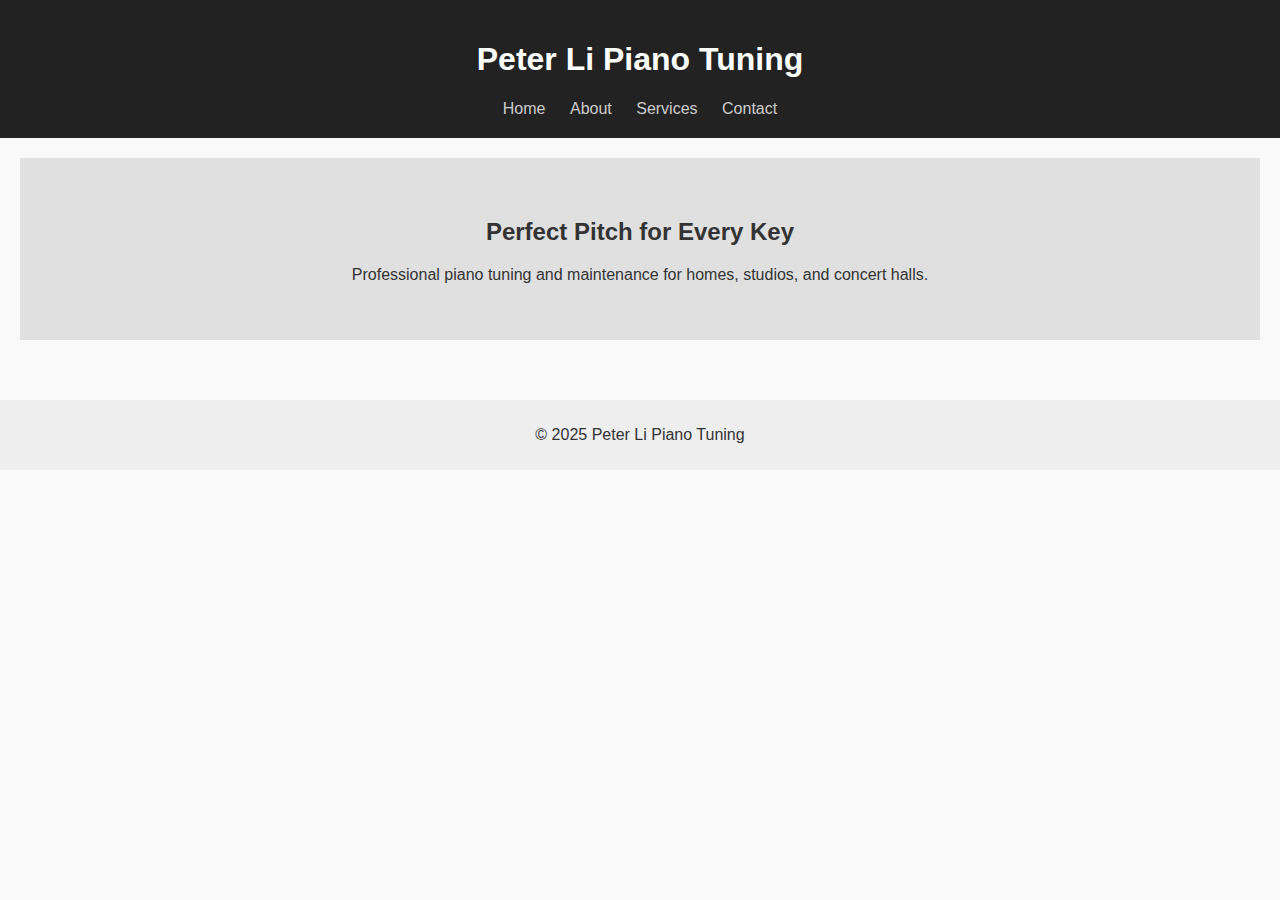
<file: index.html>
<!DOCTYPE html>
<html lang="en">
<head>
  <meta charset="UTF-8" />
  <meta name="viewport" content="width=device-width, initial-scale=1.0" />
  <title>Home | Peter Li Piano Tuning</title>
  <link rel="stylesheet" href="style.css" />
</head>
<body>
  <header>
    <h1>Peter Li Piano Tuning</h1>
    <nav>
      <a href="index.html">Home</a>
      <a href="about.html">About</a>
      <a href="services.html">Services</a>
      <a href="contact.html">Contact</a>
    </nav>
  </header>

  <main>
    <section class="hero">
      <h2>Perfect Pitch for Every Key</h2>
      <p>Professional piano tuning and maintenance for homes, studios, and concert halls.</p>
    </section>
  </main>

  <footer>
    <p>&copy; 2025 Peter Li Piano Tuning</p>
  </footer>
</body>
</html>
</file>
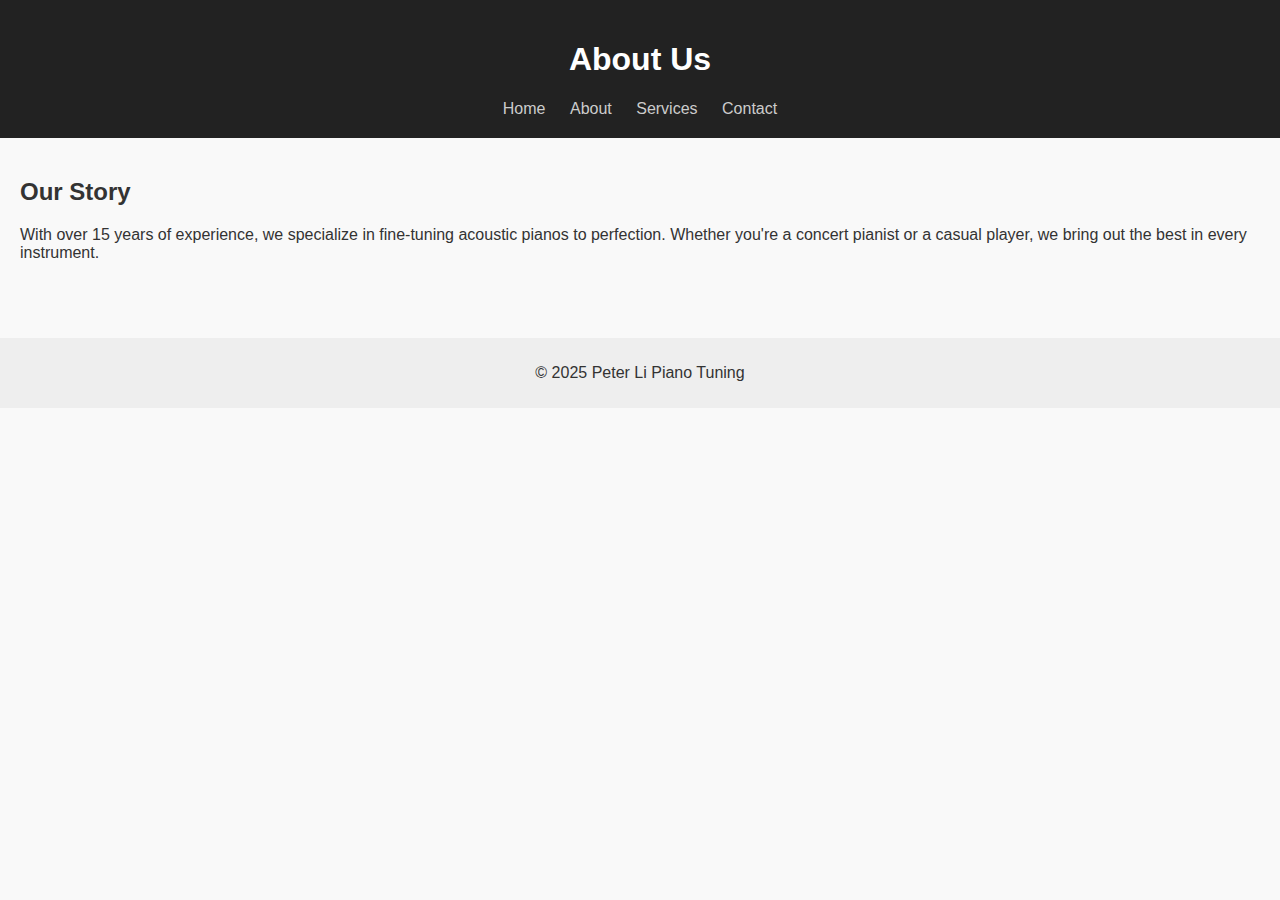
<file: about.html>
<!DOCTYPE html>
<html lang="en">
<head>
  <meta charset="UTF-8" />
  <meta name="viewport" content="width=device-width, initial-scale=1.0" />
  <title>About | Peter Li Piano Tuning</title>
  <link rel="stylesheet" href="style.css" />
</head>
<body>
  <header>
    <h1>About Us</h1>
    <nav>
      <a href="index.html">Home</a>
      <a href="about.html">About</a>
      <a href="services.html">Services</a>
      <a href="contact.html">Contact</a>
    </nav>
  </header>

  <main>
    <section>
      <h2>Our Story</h2>
      <p>With over 15 years of experience, we specialize in fine-tuning acoustic pianos to perfection. Whether you're a concert pianist or a casual player, we bring out the best in every instrument.</p>
    </section>
  </main>

  <footer>
    <p>&copy; 2025 Peter Li Piano Tuning</p>
  </footer>
</body>
</html>
</file>
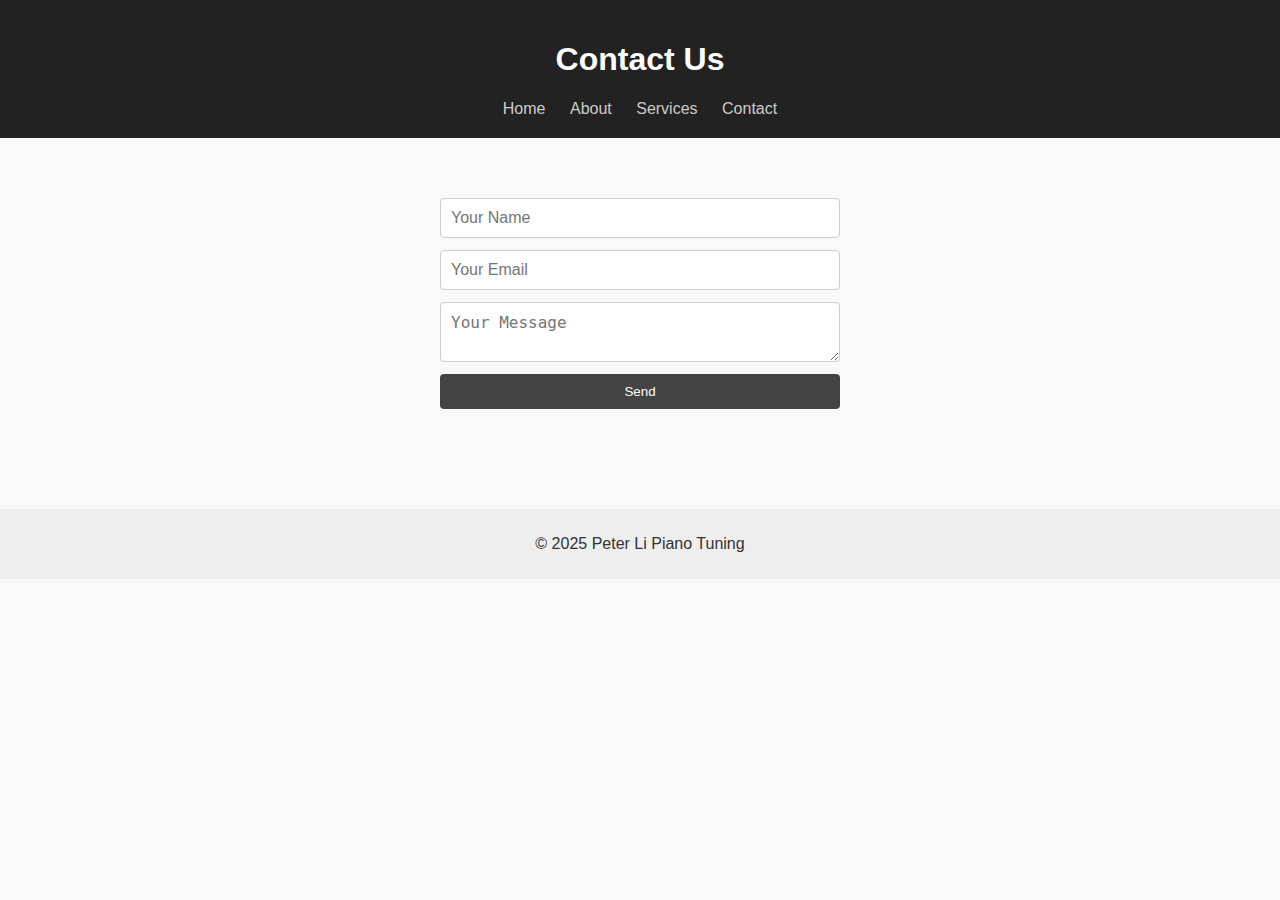
<file: contact.html>
<!DOCTYPE html>
<html lang="en">
<head>
  <meta charset="UTF-8" />
  <meta name="viewport" content="width=device-width, initial-scale=1.0" />
  <title>Contact | Peter Li Piano Tuning</title>
  <link rel="stylesheet" href="style.css" />
</head>
<body>
  <header>
    <h1>Contact Us</h1>
    <nav>
      <a href="index.html">Home</a>
      <a href="about.html">About</a>
      <a href="services.html">Services</a>
      <a href="contact.html">Contact</a>
    </nav>
  </header>

  <main>
    <form action="https://formspree.io/f/mblkzpdj" method="POST">
      <input type="text" name="name" placeholder="Your Name" required />
      <input type="email" name="email" placeholder="Your Email" required />
      <textarea name="message" placeholder="Your Message" required></textarea>
      <button type="submit">Send</button>
    </form>
  </main>

  <footer>
    <p>&copy; 2025 Peter Li Piano Tuning</p>
  </footer>

  <script src="script.js"></script>
</body>
</html>
</file>
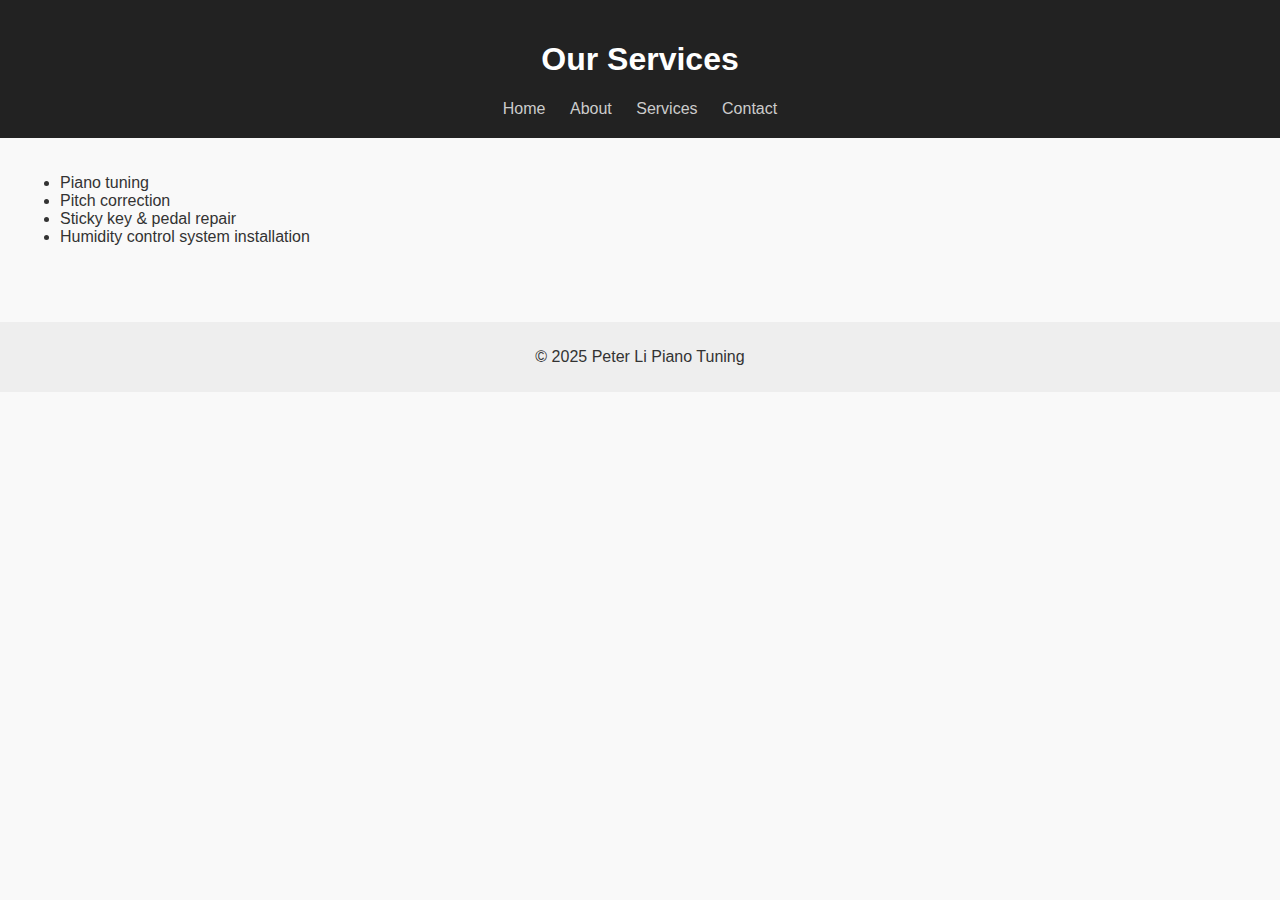
<file: services.html>
<!DOCTYPE html>
<html lang="en">
<head>
  <meta charset="UTF-8" />
  <meta name="viewport" content="width=device-width, initial-scale=1.0" />
  <title>Services | Peter Li Piano Tuning</title>
  <link rel="stylesheet" href="style.css" />
</head>
<body>
  <header>
    <h1>Our Services</h1>
    <nav>
      <a href="index.html">Home</a>
      <a href="about.html">About</a>
      <a href="services.html">Services</a>
      <a href="contact.html">Contact</a>
    </nav>
  </header>

  <main>
    <ul>
      <li>Piano tuning</li>
      <li>Pitch correction</li>
      <li>Sticky key & pedal repair</li>
      <li>Humidity control system installation</li>
    </ul>
  </main>

  <footer>
    <p>&copy; 2025 Peter Li Piano Tuning</p>
  </footer>
</body>
</html>
</file>
<file: style.css>
/* Base Styles */
body {
  font-family: Arial, sans-serif;
  margin: 0;
  padding: 0;
  background: #f9f9f9;
  color: #333;
}

/* Header & Nav */
header {
  background-color: #222;
  color: white;
  padding: 20px;
  text-align: center;
}

nav {
  margin-top: 10px;
}

nav a {
  margin: 0 10px;
  color: #ccc;
  text-decoration: none;
}

nav a:hover {
  color: white;
}

/* Main Content */
main {
  padding: 20px;
}

/* Hero Section */
.hero {
  background: #e0e0e0;
  padding: 40px;
  text-align: center;
}

/* Form */
form {
  display: flex;
  flex-direction: column;
  gap: 12px;
  max-width: 400px;
  margin: 40px auto;
}

input, textarea {
  padding: 10px;
  font-size: 1rem;
  border: 1px solid #ccc;
  border-radius: 4px;
}

button {
  padding: 10px;
  background: #444;
  color: white;
  border: none;
  cursor: pointer;
  border-radius: 4px;
}

button:hover {
  background: #666;
}

/* Footer */
footer {
  text-align: center;
  background: #eee;
  padding: 10px;
  margin-top: 40px;
}

/* Responsive Design */
@media screen and (max-width: 768px) {
  nav a {
    display: block;
    margin: 5px 0;
  }

  .hero {
    padding: 20px;
  }

  form {
    width: 90%;
  }
}
</file>
